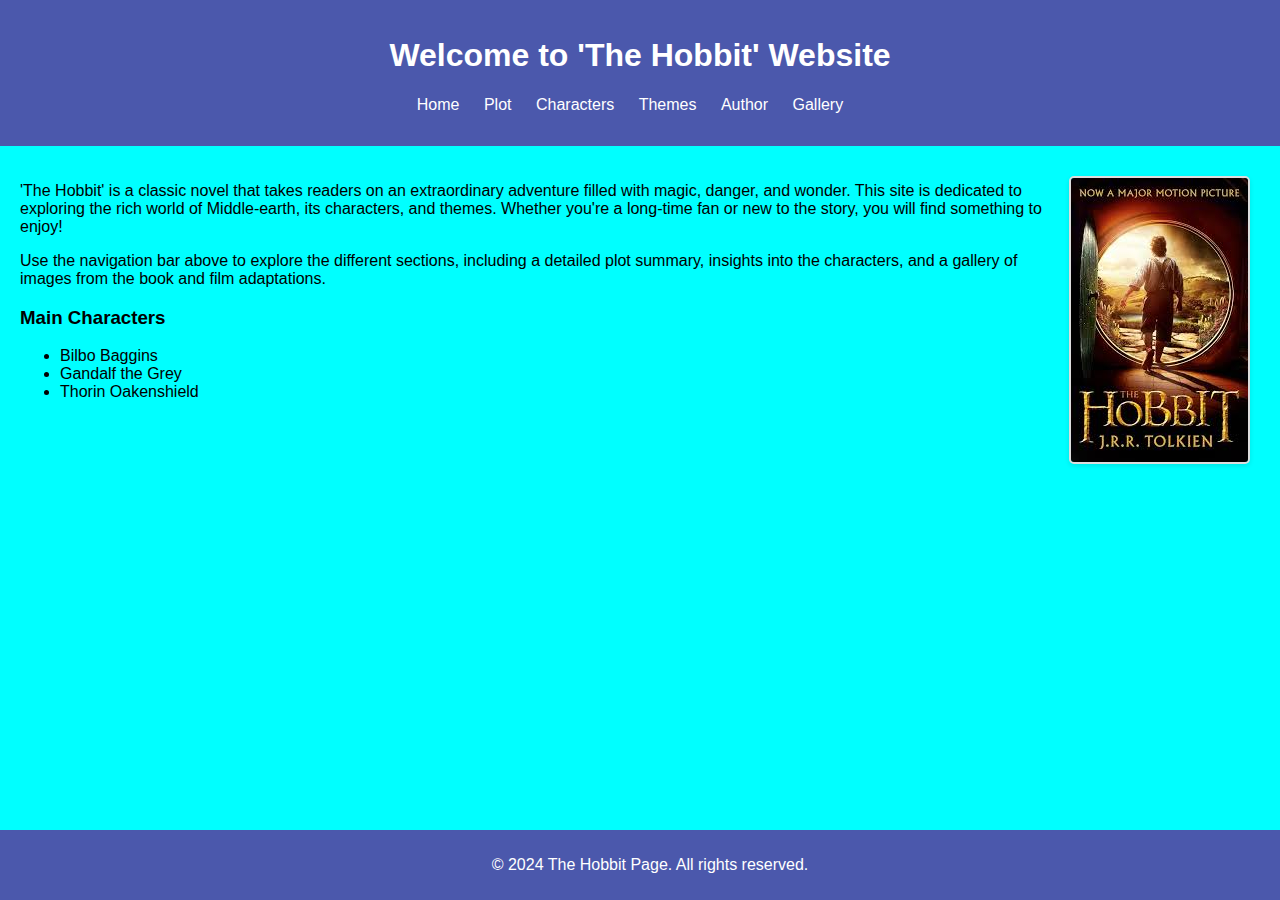
<file: pages/index.html>
<!DOCTYPE html>
<html lang="en">
<head>
    <meta charset="UTF-8">
    <meta name="viewport" content="width=device-width, initial-scale=1.0">
    <title>The Hobbit</title>
    <style>
        body {
            font-family: Arial, sans-serif;
            margin: 0;
            background-color: cyan;
        }
        header, footer {
            background-color: #4b58ac;
            color: white;
            text-align: center;
            padding: 1em;
        }
        nav ul {
            list-style: none;
            padding: 0;
        }
        nav ul li {
            display: inline;
            margin-right: 20px;
        }
        nav ul li a {
            color: white;
            text-decoration: none;
        }
        .container {
            display: flex;
            justify-content: space-between;
            padding: 20px;
        }
        img {
            margin: 10px;
            border: 2px solid #ddd;
            border-radius: 5px;
            box-shadow: 0 2px 5px rgba(0, 0, 0, 0.1);
        }
        footer {
            position: fixed;
            bottom: 0;
            width: 100%;
            padding: 10px;
        }
    </style>
</head>
<body>
    <header>
        <h1>Welcome to 'The Hobbit' Website</h1>
        <nav>
            <ul>
                <li><a href="index.html">Home</a></li>
                <li><a href="plot.html">Plot</a></li>
                <li><a href="characters.html">Characters</a></li>
                <li><a href="themes.html">Themes</a></li>
                <li><a href="author.html">Author</a></li>
                <li><a href="gallery.html">Gallery</a></li>
            </ul>
        </nav>
    </header>
    <div class="container">
        <main>
          <p>'The Hobbit' is a classic novel that takes readers on an extraordinary adventure filled with magic, danger, and wonder. This site is dedicated to exploring the rich world of Middle-earth, its characters, and themes. Whether you're a long-time fan or new to the story, you will find something to enjoy!</p>
          <p>Use the navigation bar above to explore the different sections, including a detailed plot summary, insights into the characters, and a gallery of images from the book and film adaptations.</p>

            <h3>Main Characters</h3>
            <ul>
                <li>Bilbo Baggins</li>
                <li>Gandalf the Grey</li>
                <li>Thorin Oakenshield</li>
            </ul>
        </main>
        <img src="../images/hobbit-home.jpg" alt="Hobbit">
    </div>
    <footer>
        <p>&copy; 2024 The Hobbit Page. All rights reserved.</p>
    </footer>
</body>
</html>
</file>
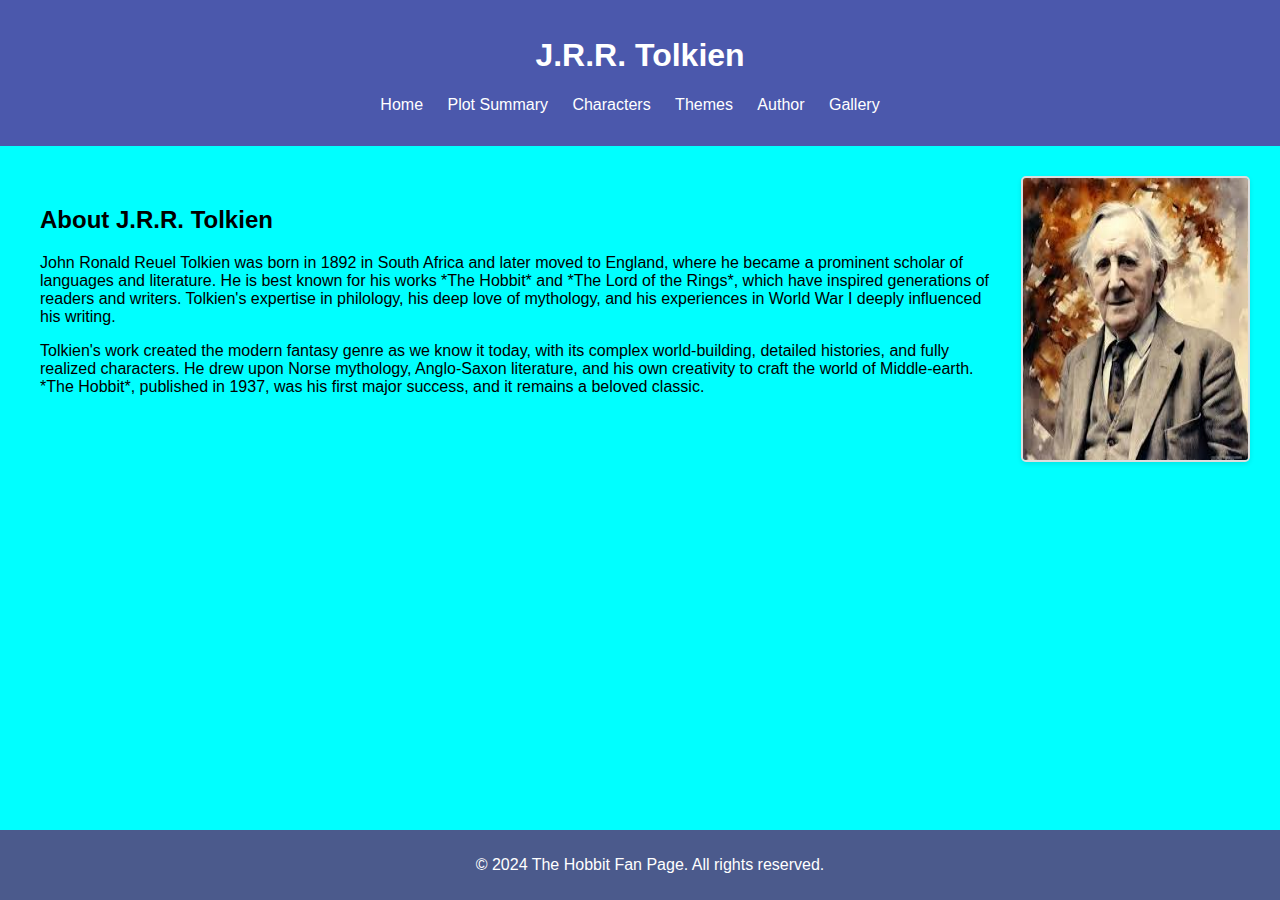
<file: pages/author.html>
<!DOCTYPE html>
<html lang="en">
<head>
    <meta charset="UTF-8">
    <meta name="viewport" content="width=device-width, initial-scale=1.0">
    <title>About the Author - The Hobbit</title>
    <link rel="stylesheet" href="../styles/style.css">
    <style>
        .container {
            display: flex;
            justify-content: space-between;
            padding: 20px;
        }
    </style>
</head>
<body>
    <header>
        <h1>J.R.R. Tolkien</h1>
        <nav>
            <ul>
                <li><a href="index.html">Home</a></li>
                <li><a href="plot.html">Plot Summary</a></li>
                <li><a href="characters.html">Characters</a></li>
                <li><a href="themes.html">Themes</a></li>
                <li><a href="author.html">Author</a></li>
                <li><a href="gallery.html">Gallery</a></li>
            </ul>
        </nav>
    </header>
    <div class="container">
    <main>
        <h2>About J.R.R. Tolkien</h2>
        <p>John Ronald Reuel Tolkien was born in 1892 in South Africa and later moved to England, where he became a prominent scholar of languages and literature. He is best known for his works *The Hobbit* and *The Lord of the Rings*, which have inspired generations of readers and writers. Tolkien's expertise in philology, his deep love of mythology, and his experiences in World War I deeply influenced his writing.</p>
        
        <p>Tolkien's work created the modern fantasy genre as we know it today, with its complex world-building, detailed histories, and fully realized characters. He drew upon Norse mythology, Anglo-Saxon literature, and his own creativity to craft the world of Middle-earth. *The Hobbit*, published in 1937, was his first major success, and it remains a beloved classic.</p>
    </main>

    <img src="../images/jrr.jpg" alt="J.R.R. Tolkein">
</div>
    <footer>
        <p>&copy; 2024 The Hobbit Fan Page. All rights reserved.</p>
    </footer>
</body>
</html>
</file>
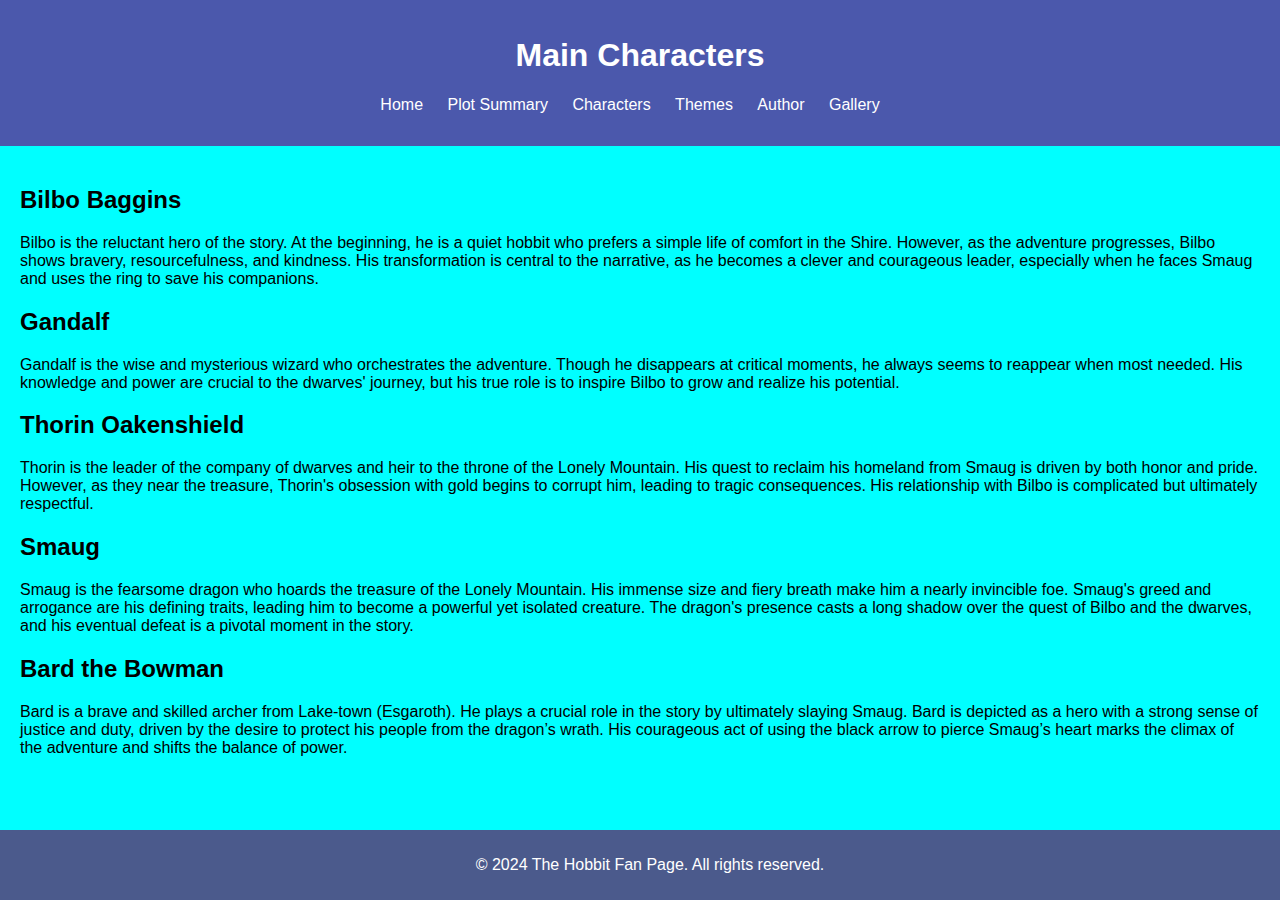
<file: pages/characters.html>
<!DOCTYPE html>
<html lang="en">
<head>
    <meta charset="UTF-8">
    <meta name="viewport" content="width=device-width, initial-scale=1.0">
    <title>Characters - The Hobbit</title>
    <link rel="stylesheet" href="../styles/style.css">
</head>
<body>
    <header>
        <h1>Main Characters</h1>
        <nav>
            <ul>
                <li><a href="index.html">Home</a></li>
                <li><a href="plot.html">Plot Summary</a></li>
                <li><a href="characters.html">Characters</a></li>
                <li><a href="themes.html">Themes</a></li>
                <li><a href="author.html">Author</a></li>
                <li><a href="gallery.html">Gallery</a></li>
            </ul>
        </nav>
    </header>

    <main>
        <h2>Bilbo Baggins</h2>
        <p>Bilbo is the reluctant hero of the story. At the beginning, he is a quiet hobbit who prefers a simple life of comfort in the Shire. However, as the adventure progresses, Bilbo shows bravery, resourcefulness, and kindness. His transformation is central to the narrative, as he becomes a clever and courageous leader, especially when he faces Smaug and uses the ring to save his companions.</p>

        <h2>Gandalf</h2>
        <p>Gandalf is the wise and mysterious wizard who orchestrates the adventure. Though he disappears at critical moments, he always seems to reappear when most needed. His knowledge and power are crucial to the dwarves' journey, but his true role is to inspire Bilbo to grow and realize his potential.</p>

        <h2>Thorin Oakenshield</h2>
        <p>Thorin is the leader of the company of dwarves and heir to the throne of the Lonely Mountain. His quest to reclaim his homeland from Smaug is driven by both honor and pride. However, as they near the treasure, Thorin's obsession with gold begins to corrupt him, leading to tragic consequences. His relationship with Bilbo is complicated but ultimately respectful.</p>

        <h2>Smaug</h2>
        <p>Smaug is the fearsome dragon who hoards the treasure of the Lonely Mountain. His immense size and fiery breath make him a nearly invincible foe. Smaug's greed and arrogance are his defining traits, leading him to become a powerful yet isolated creature. The dragon's presence casts a long shadow over the quest of Bilbo and the dwarves, and his eventual defeat is a pivotal moment in the story.</p>

        <h2>Bard the Bowman</h2>
        <p>Bard is a brave and skilled archer from Lake-town (Esgaroth). He plays a crucial role in the story by ultimately slaying Smaug. Bard is depicted as a hero with a strong sense of justice and duty, driven by the desire to protect his people from the dragon’s wrath. His courageous act of using the black arrow to pierce Smaug’s heart marks the climax of the adventure and shifts the balance of power.</p>
    </main>
    <footer>
        <p>&copy; 2024 The Hobbit Fan Page. All rights reserved.</p>
    </footer>
</body>
</html>
</file>
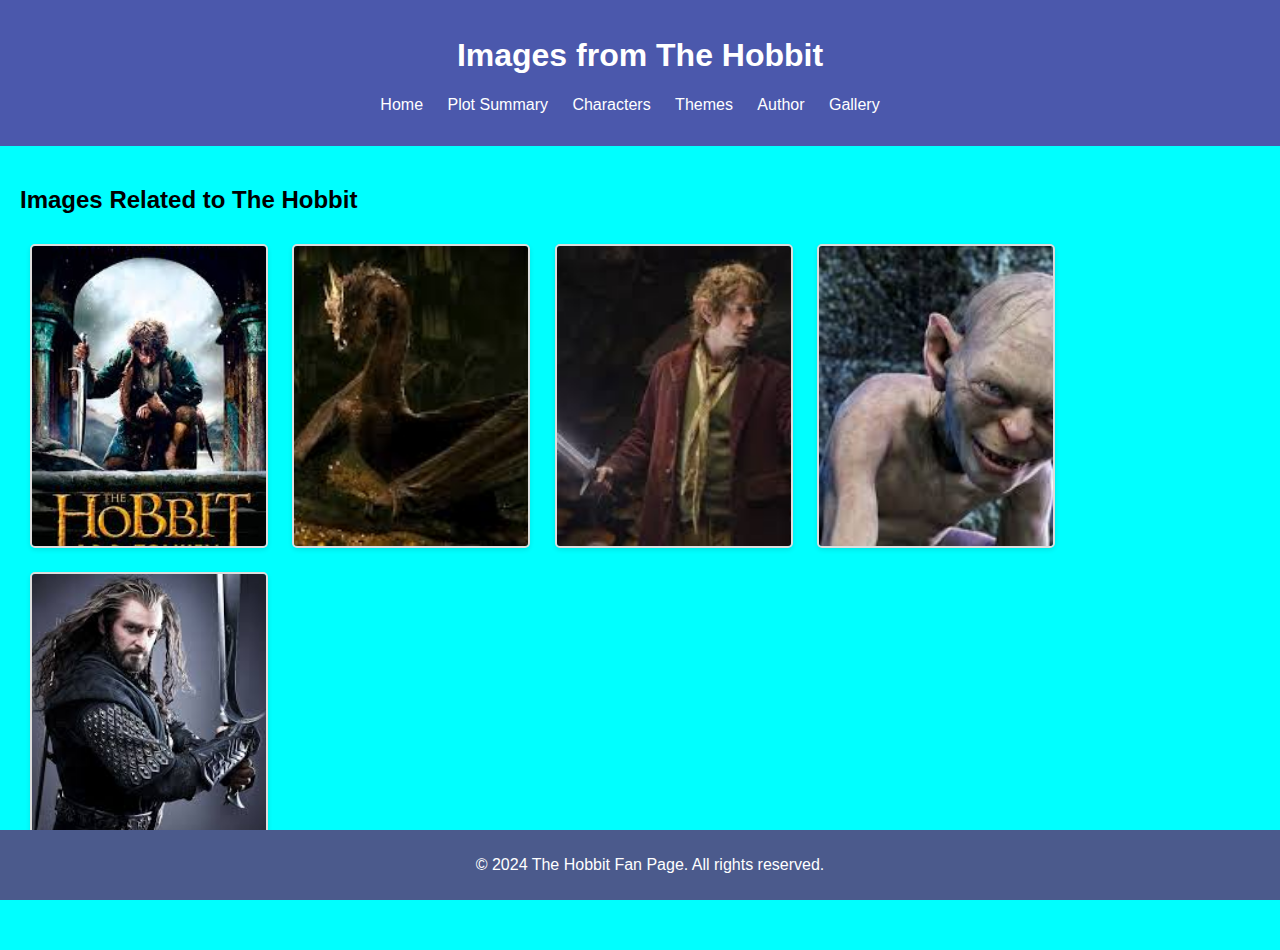
<file: pages/gallery.html>
<!DOCTYPE html>
<html lang="en">
<head>
    <meta charset="UTF-8">
    <meta name="viewport" content="width=device-width, initial-scale=1.0">
    <title>Gallery - The Hobbit</title>
    <link rel="stylesheet" href="../styles/style.css">
    <style>
        img {
    width: 234px; /* Set your desired width */
    height: 300px; /* Set your desired height */
    object-fit: cover; /* Ensures the image covers the specified dimensions without distortion */
    margin: 10px; /* Optional: Adds spacing between images */
    border-radius: 5px; /* Optional: Adds rounded corners to images */
}
    </style>
</head>
<body>
    <header>
        <h1>Images from The Hobbit</h1>
        <nav>
            <ul>
                <li><a href="index.html">Home</a></li>
                <li><a href="plot.html">Plot Summary</a></li>
                <li><a href="characters.html">Characters</a></li>
                <li><a href="themes.html">Themes</a></li>
                <li><a href="author.html">Author</a></li>
                <li><a href="gallery.html">Gallery</a></li>
            </ul>
        </nav>
    </header>

    <main>
        <h2>Images Related to The Hobbit</h2>
        <img src="../images/hobbit-cover.jpg" alt="The Hobbit book cover">
        <img src="../images/smaug.jpg" alt="Smaug the dragon">
        <img src="../images/bilbo.jpg" alt="Bilbo Baggins">
        <img src="../images/gollum.jpg" alt="Gollum">
        <img src="../images/thorin.jpg" alt="Thorin Oakenshield">
    </main>

    <footer>
        <p>&copy; 2024 The Hobbit Fan Page. All rights reserved.</p>
    </footer>
</body>
</html>
</file>
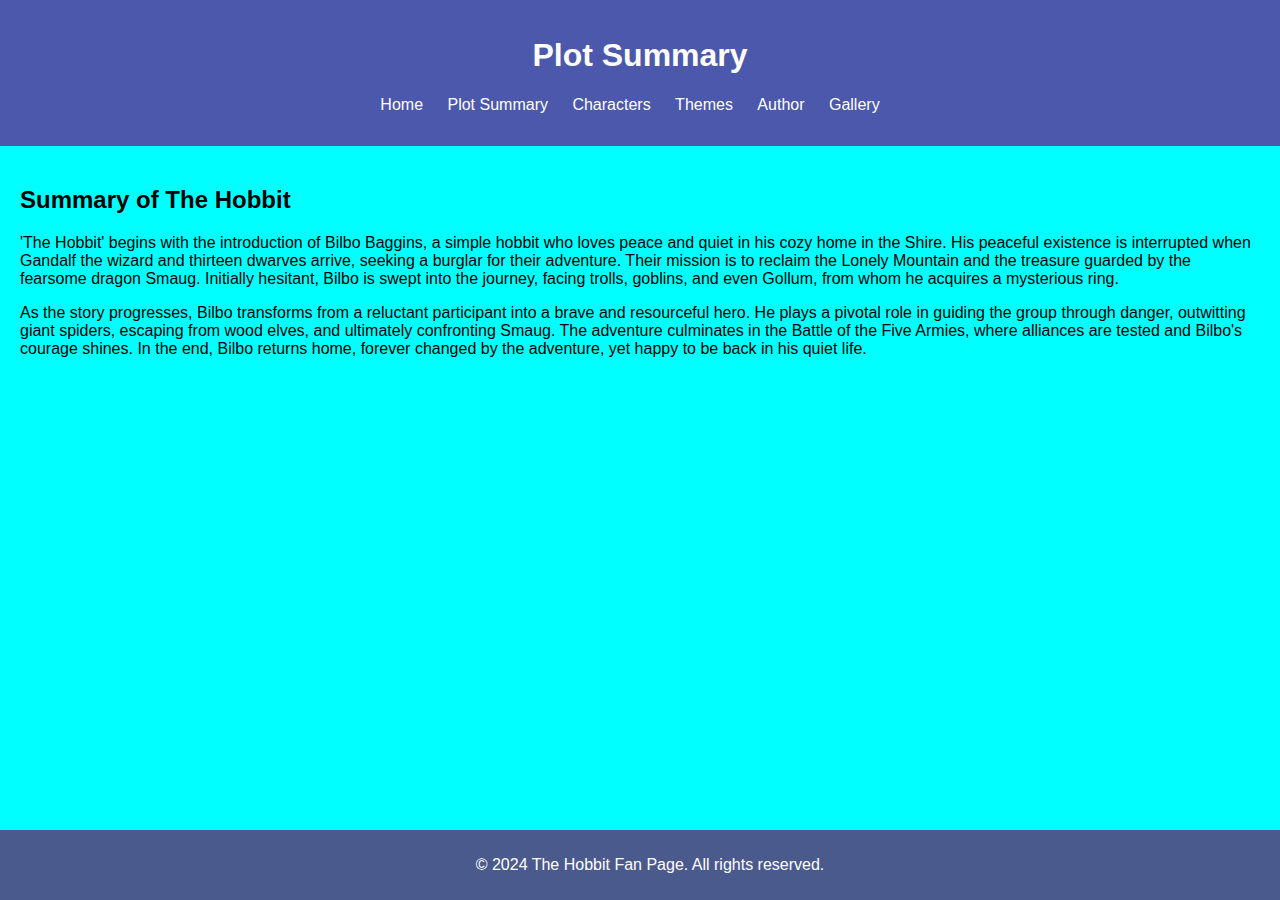
<file: pages/plot.html>
<!DOCTYPE html>
<html lang="en">
<head>
    <meta charset="UTF-8">
    <meta name="viewport" content="width=device-width, initial-scale=1.0">
    <title>Plot Summary - The Hobbit</title>
    <link rel="stylesheet" href="../styles/style.css">
</head>
<body>
    <header>
        <h1>Plot Summary</h1>
        <nav>
            <ul>
                <li><a href="index.html">Home</a></li>
                <li><a href="plot.html">Plot Summary</a></li>
                <li><a href="characters.html">Characters</a></li>
                <li><a href="themes.html">Themes</a></li>
                <li><a href="author.html">Author</a></li>
                <li><a href="gallery.html">Gallery</a></li>
            </ul>
        </nav>
    </header>

    <main>
        <h2>Summary of The Hobbit</h2>
        <p>'The Hobbit' begins with the introduction of Bilbo Baggins, a simple hobbit who loves peace and quiet in his cozy home in the Shire. His peaceful existence is interrupted when Gandalf the wizard and thirteen dwarves arrive, seeking a burglar for their adventure. Their mission is to reclaim the Lonely Mountain and the treasure guarded by the fearsome dragon Smaug. Initially hesitant, Bilbo is swept into the journey, facing trolls, goblins, and even Gollum, from whom he acquires a mysterious ring.</p>
        
        <p>As the story progresses, Bilbo transforms from a reluctant participant into a brave and resourceful hero. He plays a pivotal role in guiding the group through danger, outwitting giant spiders, escaping from wood elves, and ultimately confronting Smaug. The adventure culminates in the Battle of the Five Armies, where alliances are tested and Bilbo's courage shines. In the end, Bilbo returns home, forever changed by the adventure, yet happy to be back in his quiet life.</p>
    </main>

    <footer>
        <p>&copy; 2024 The Hobbit Fan Page. All rights reserved.</p>
    </footer>
</body>
</html>
</file>
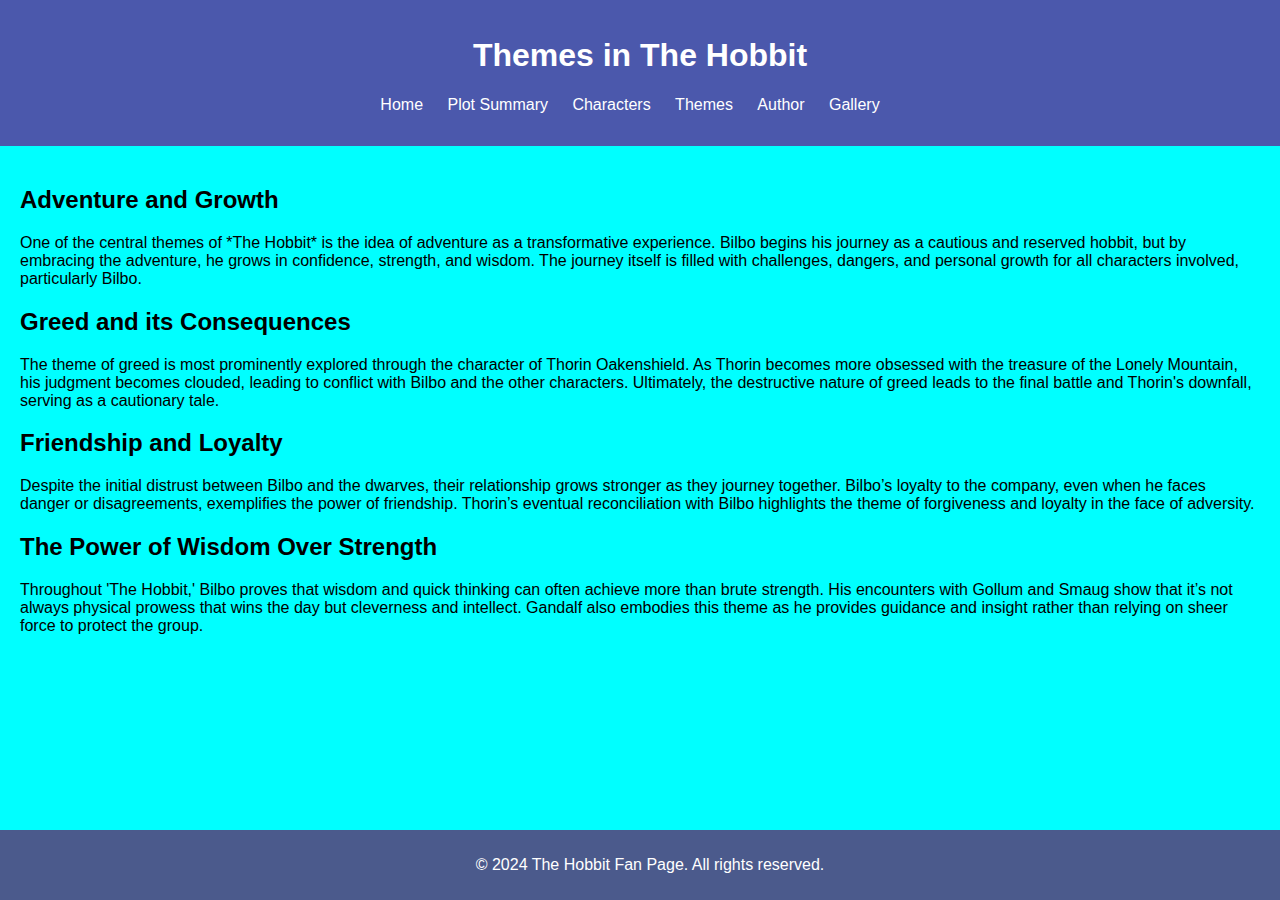
<file: pages/themes.html>
<!DOCTYPE html>
<html lang="en">
<head>
    <meta charset="UTF-8">
    <meta name="viewport" content="width=device-width, initial-scale=1.0">
    <title>Themes - The Hobbit</title>
    <link rel="stylesheet" href="../styles/style.css">
</head>
<body>
    <header>
        <h1>Themes in The Hobbit</h1>
        <nav>
            <ul>
                <li><a href="index.html">Home</a></li>
                <li><a href="plot.html">Plot Summary</a></li>
                <li><a href="characters.html">Characters</a></li>
                <li><a href="themes.html">Themes</a></li>
                <li><a href="author.html">Author</a></li>
                <li><a href="gallery.html">Gallery</a></li>
            </ul>
        </nav>
    </header>

    <main>
        <h2>Adventure and Growth</h2>
        <p>One of the central themes of *The Hobbit* is the idea of adventure as a transformative experience. Bilbo begins his journey as a cautious and reserved hobbit, but by embracing the adventure, he grows in confidence, strength, and wisdom. The journey itself is filled with challenges, dangers, and personal growth for all characters involved, particularly Bilbo.</p>

        <h2>Greed and its Consequences</h2>
        <p>The theme of greed is most prominently explored through the character of Thorin Oakenshield. As Thorin becomes more obsessed with the treasure of the Lonely Mountain, his judgment becomes clouded, leading to conflict with Bilbo and the other characters. Ultimately, the destructive nature of greed leads to the final battle and Thorin's downfall, serving as a cautionary tale.</p>

        <h2>Friendship and Loyalty</h2>
        <p>Despite the initial distrust between Bilbo and the dwarves, their relationship grows stronger as they journey together. Bilbo’s loyalty to the company, even when he faces danger or disagreements, exemplifies the power of friendship. Thorin’s eventual reconciliation with Bilbo highlights the theme of forgiveness and loyalty in the face of adversity.</p>

        <h2>The Power of Wisdom Over Strength</h2>
        <p>Throughout 'The Hobbit,' Bilbo proves that wisdom and quick thinking can often achieve more than brute strength. His encounters with Gollum and Smaug show that it’s not always physical prowess that wins the day but cleverness and intellect. Gandalf also embodies this theme as he provides guidance and insight rather than relying on sheer force to protect the group.</p>


    </main>

    <footer>
        <p>&copy; 2024 The Hobbit Fan Page. All rights reserved.</p>
    </footer>
</body>
</html>
</file>
<file: styles/style.css>
body {
    font-family: Arial, sans-serif;
    margin: 0;
    padding: 0;
    background-color: cyan;
}

header {
    background-color: #4b58ac;
    color: white;
    padding: 1em;
    text-align: center;
}

nav ul {
    list-style: none;
    padding: 0;
}

nav ul li {
    display: inline;
    margin-right: 20px;
}

nav ul li a {
    color: white;
    text-decoration: none;
}

main {
    padding: 20px;
    padding-bottom: 60px;
}

footer {
    background-color: #4b5a8c;
    color: white;
    text-align: center;
    padding: 10px;
    position: fixed;
    bottom: 0;
    width: 100%;
}
img {
    margin: 10px;
    border: 2px solid #ddd; /* Light border for images */
    border-radius: 5px; /* Rounded corners for images */
    box-shadow: 0 2px 5px rgba(0, 0, 0, 0.1); /* Light shadow for images */
}
</file>
